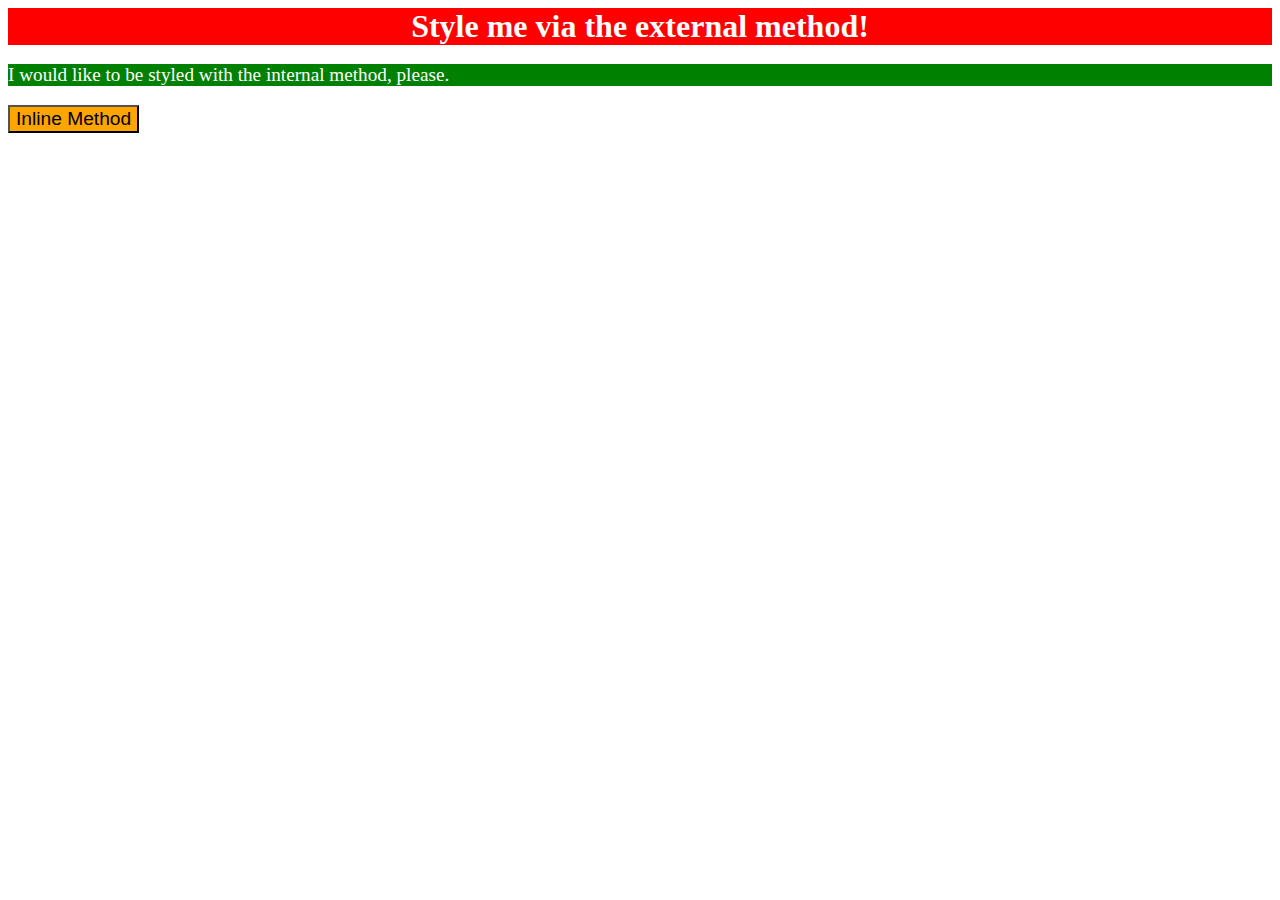
<file: foundations/intro-to-css/01-css-methods/index.html>
<!DOCTYPE html>
<html lang="en">
  <head>
    <meta charset="UTF-8">
    <meta http-equiv="X-UA-Compatible" content="IE=edge">
    <meta name="viewport" content="width=device-width, initial-scale=1.0">
    <title>Methods for Adding CSS</title>

        <!-- styling-solution -->
    <link rel="stylesheet" href="styles.css">
    <style>
      p{
        color:white;
        background-color: green;
        font-size: 1.2rem;
      }
    </style>
  </head>
  <body>
    <div>Style me via the external method!</div>
    <p>I would like to be styled with the internal method, please.</p>
    <button style="font-size: 1.2rem; background-color: orange;">Inline Method</button>
  </body>
</html>
</file>
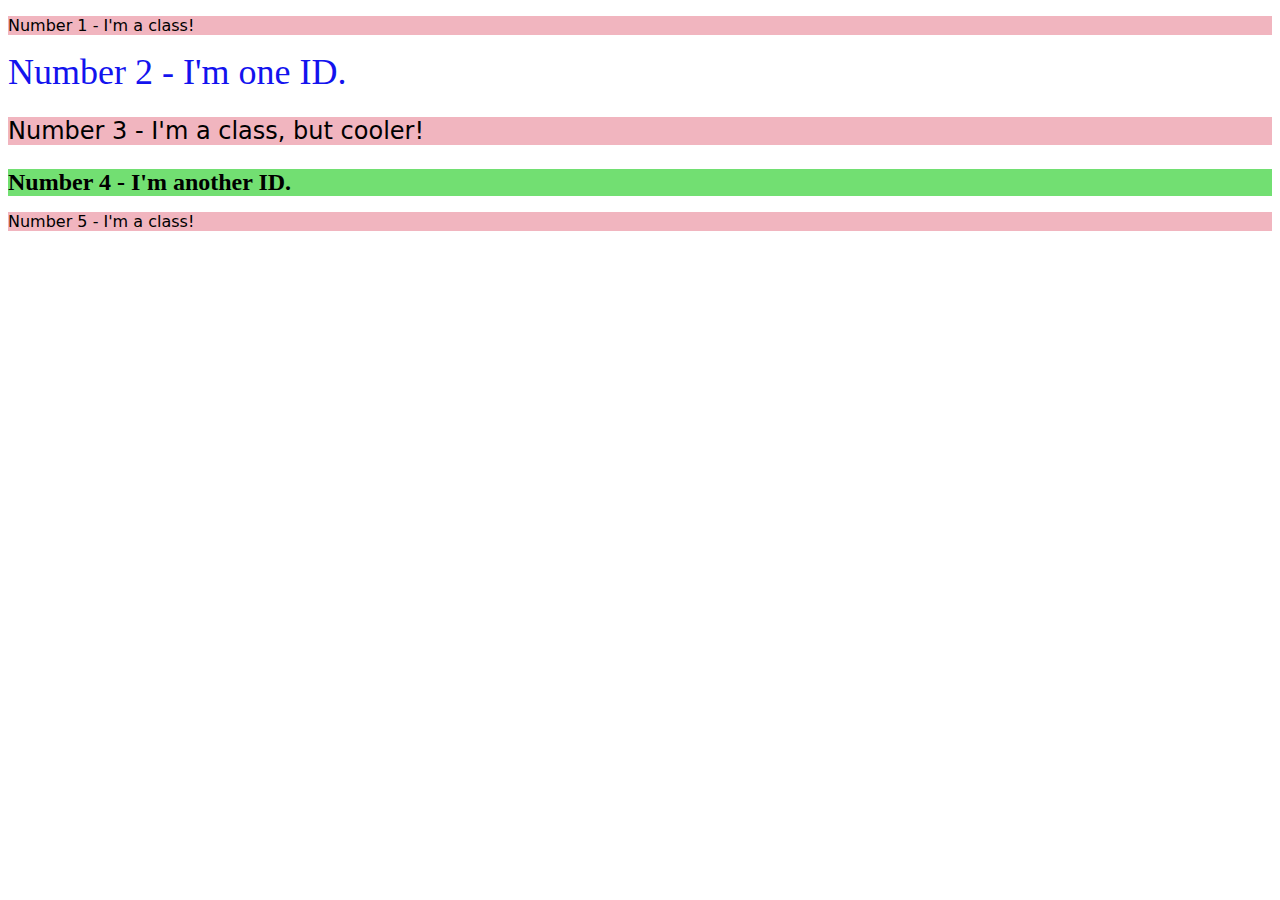
<file: foundations/intro-to-css/02-class-id-selectors/index.html>
<!DOCTYPE html>
<html lang="en">
  <head>
    <meta charset="UTF-8">
    <meta http-equiv="X-UA-Compatible" content="IE=edge">
    <meta name="viewport" content="width=device-width, initial-scale=1.0">
    <title>Class and ID Selectors</title>
    <link rel="stylesheet" href="style.css">
  </head>
  <body>
    <p class="odd-number">Number 1 - I'm a class!</p>
    <div id="blue-text">Number 2 - I'm one ID.</div>
    <p class="odd-number big-font">Number 3 - I'm a class, but cooler!</p>
    <div id="green-bg" class="big-font">Number 4 - I'm another ID.</div>
    <p class="odd-number">Number 5 - I'm a class!</p>
  </body>
</html>
</file>
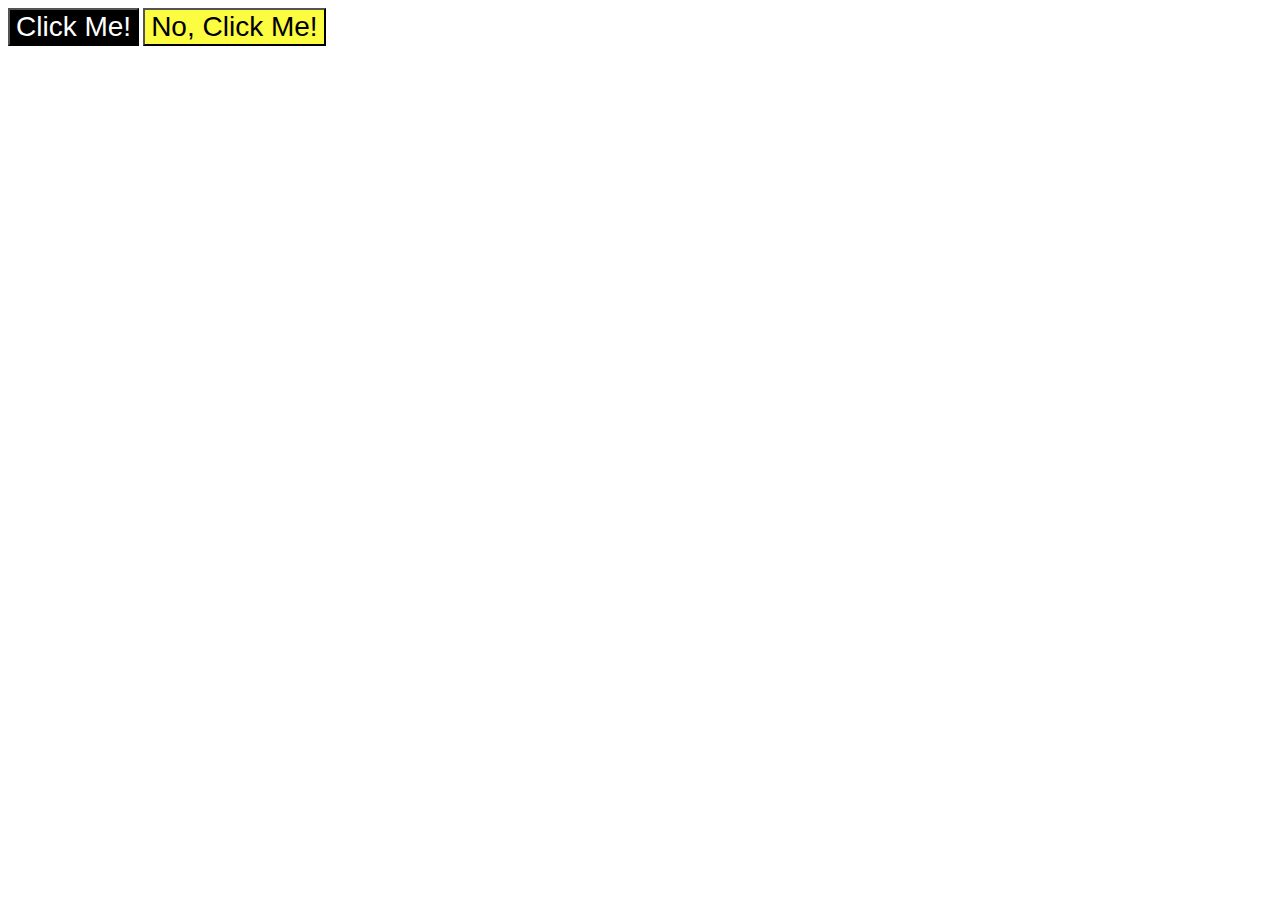
<file: foundations/intro-to-css/03-grouping-selectors/index.html>
<!DOCTYPE html>
<html lang="en">
  <head>
    <meta charset="UTF-8">
    <meta http-equiv="X-UA-Compatible" content="IE=edge">
    <meta name="viewport" content="width=device-width, initial-scale=1.0">
    <title>Grouping Selectors</title>
    <link rel="stylesheet" href="style.css">
  </head>
  <body>
    <button class="black-bg">Click Me!</button>
    <button class="yellow-bg">No, Click Me!</button>
  </body>
</html>
</file>
<file: foundations/intro-to-css/01-css-methods/styles.css>
div{
    color:white;
    background-color: red;
    text-align: center;
    font-weight: bold;
    font-size: 2rem;
}
</file>
<file: foundations/intro-to-css/02-class-id-selectors/style.css>
.odd-number{
    background-color: #f1b5bf;
    font-family: Verdana, 'Dejavu Sans', sans-serif;
}

.big-font{
    font-size: 24px;
}


#blue-text{
    color: rgb(19, 19, 238);
    font-size: 36px;
}

#green-bg{
    background-color: hsl(120, 63%, 66%);
    font-weight: bold;
}
</file>
<file: foundations/intro-to-css/03-grouping-selectors/style.css>
.black-bg,
.yellow-bg{
    font-family: Helvetica, "Times New Roman", sans-serif;
    font-size: 28px;
}

.black-bg{
    background-color: #000000;
    color: rgb(255, 255, 255);
}

.yellow-bg{
    background-color: hsl(60, 97%, 62%);
}
</file>
